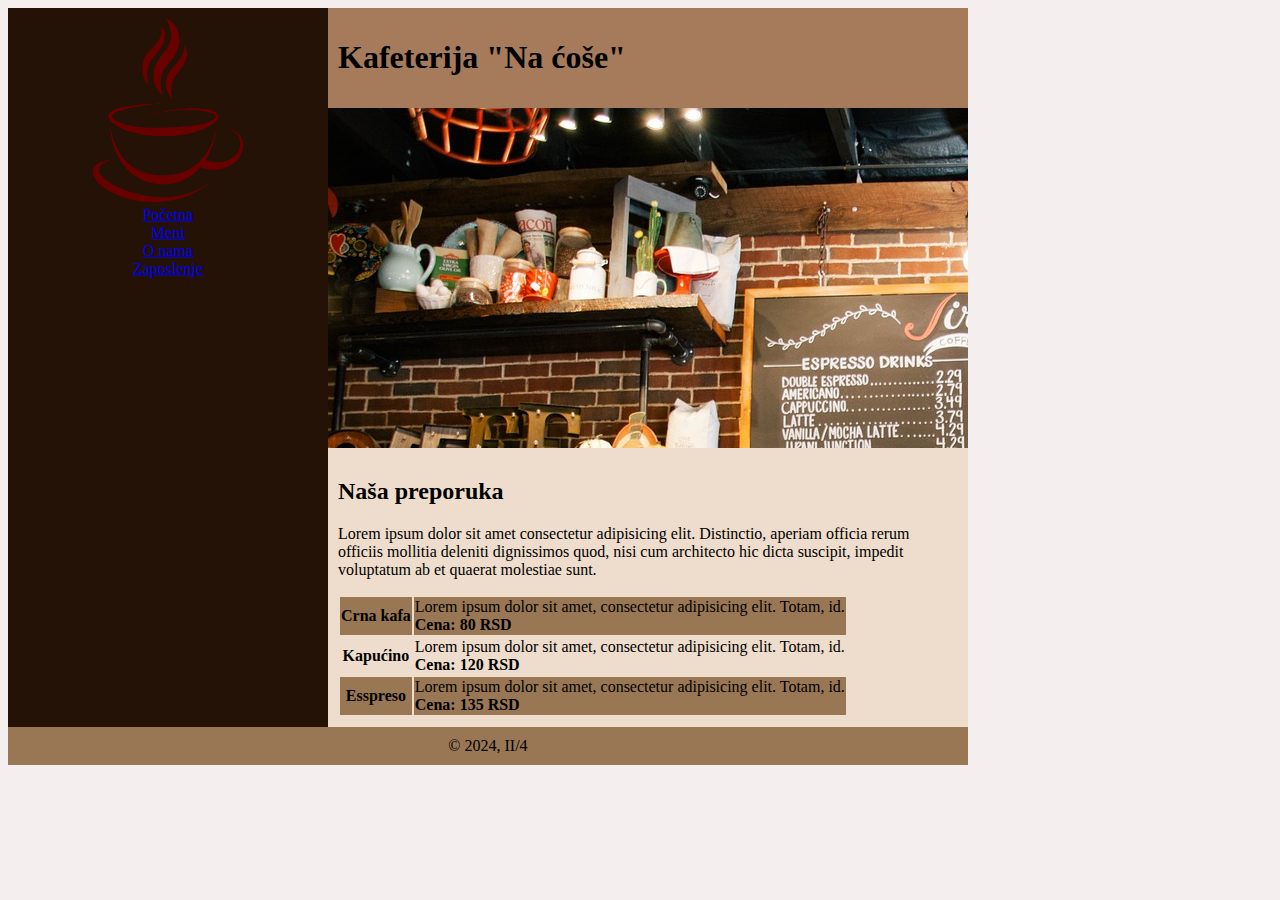
<file: index.html>
<!DOCTYPE html>
<html lang="en">

<head>
    <meta charset="UTF-8">
    <meta name="viewport" content="width=device-width, initial-scale=1.0">
    <title>Kafeterija "Na ćoše"</title>
</head>

<body bgcolor="#f4eeee">
    <table width="960" cellspacing="0" cellpadding="10">
        <tr>
            <td align="center" valign="top" bgcolor="#231205" rowspan="3">
                <img src="logo.png" alt="logo" width="150">
                <div>
                    <a href="#">Početna</a>
                    <br>
                    <a href="#">Meni</a>
                    <br>
                    <a href="#">O nama</a>
                    <br>
                    <a href="#">Zaposlenje</a>
                    <br>
                </div>
            </td>
            <td bgcolor="#a57b5b" width="620">
                <h1>Kafeterija "Na ćoše"</h1>
            </td>
        </tr>
        <tr>
            <td style="height: 320px;" background="cafe.jpg">
            </td>
        </tr>
        <tr>
            <td bgcolor="#eeddcc">
                <h2>Naša preporuka</h2>
                <p>Lorem ipsum dolor sit amet consectetur adipisicing elit. Distinctio, aperiam officia rerum officiis
                    mollitia deleniti dignissimos quod, nisi cum architecto hic dicta suscipit, impedit voluptatum ab et
                    quaerat molestiae sunt.</p>
                <table>
                    <tr bgcolor="#997755">
                        <th>Crna kafa</th>
                        <td>Lorem ipsum dolor sit amet, consectetur adipisicing elit. Totam, id.<br>
                            <b>Cena: 80 RSD</b>
                        </td>
                    </tr>
                    <tr>
                        <th>Kapućino</th>
                        <td>Lorem ipsum dolor sit amet, consectetur adipisicing elit. Totam, id.<br>
                            <b>Cena: 120 RSD</b>
                        </td>
                    </tr>
                    <tr bgcolor="#997755">
                        <th>Esspreso</th>
                        <td>Lorem ipsum dolor sit amet, consectetur adipisicing elit. Totam, id.<br>
                            <b>Cena: 135 RSD</b>
                        </td>
                    </tr>
                </table>
            </td>
        </tr>
        <tr style="text-align: center;">
            <td colspan="2" bgcolor="#997755">
                &copy; 2024, II/4
            </td>
        </tr>
    </table>
</body>

</html>
</file>
